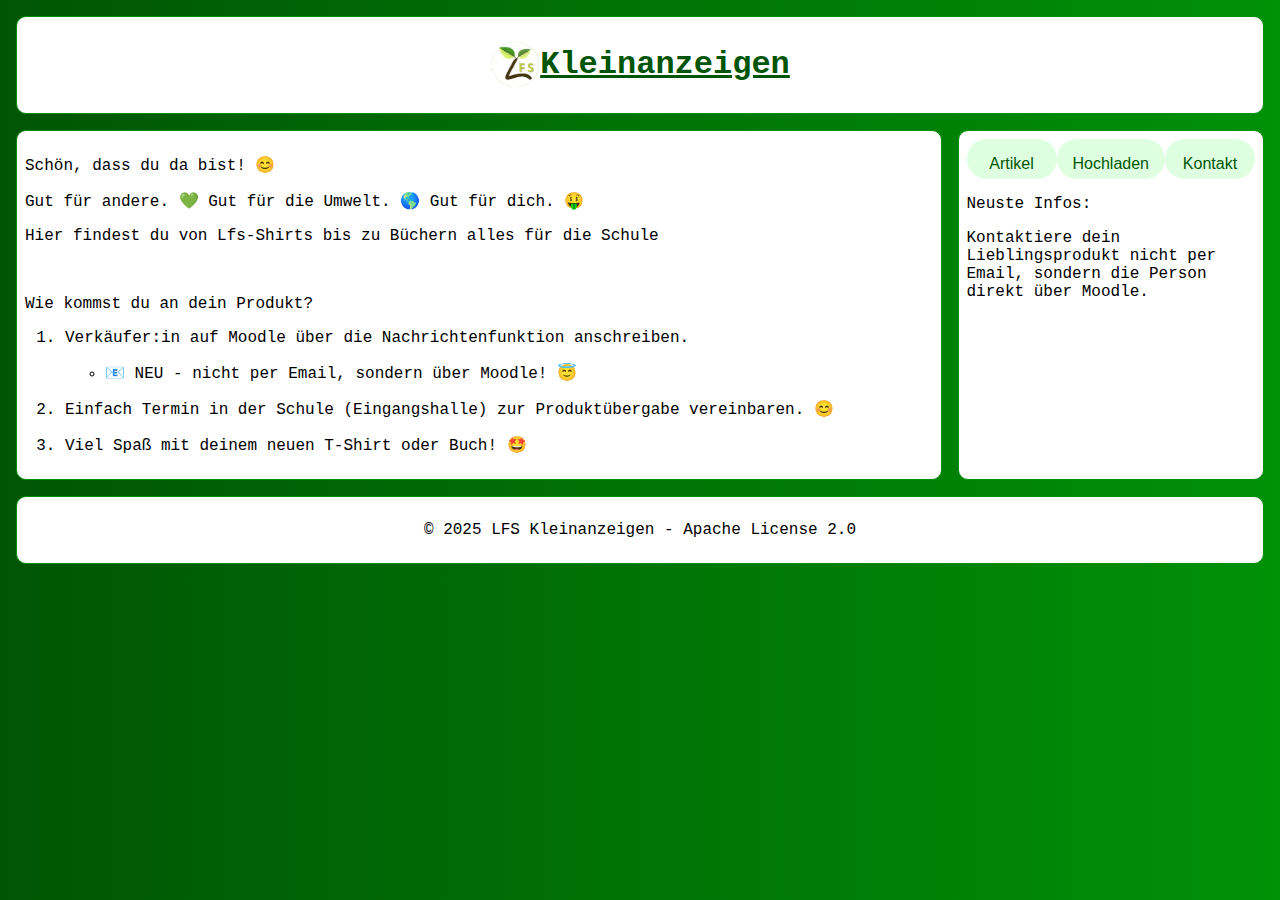
<file: main/html/index.html>
<!DOCTYPE html>
<html lang="de">

<head>
    <meta charset="UTF-8">
    <meta name="viewport" content="width=device-width, initial-scale=1.0">
    <meta name="author" content="Andreas Förster">
    <title>LFS Kleinanzeigen</title>
    <link rel="icon" type="image/png" href="../images/lfsGoesGreen.png">
    <link rel="stylesheet" href="../css/mainstyle.css">
</head>

<body class="main">
    <div class="parent">
        <header class="title">
            <a href="index.html">
                <div class="centerdiv">
                    <picture>
                        <img src="../images/lfsGoesGreen.png" alt="" class="logo">
                    </picture>
                    <h1>Kleinanzeigen</h1>
                </div>
            </a>
        </header>

        <main>
            <div>
                <p>Schön, dass du da bist! 😊</p>
                <p>Gut für andere. 💚 Gut für die Umwelt. 🌎 Gut für dich. 🤑</p>
                <p>Hier findest du von Lfs-Shirts bis zu Büchern alles für die Schule</p>
                <br>
                <p>Wie kommst du an dein Produkt?</p>
                <ol>
                    <li>
                        <p>Verkäufer:in auf Moodle über die Nachrichtenfunktion anschreiben. </p>
                    </li>
                    <ul>
                        <li>
                            <p>📧 NEU - nicht per Email, sondern über Moodle! 😇</p>
                        </li>
                    </ul>
                    <li>
                        <p>Einfach Termin in der Schule (Eingangshalle) zur Produktübergabe vereinbaren. 😊</p>
                    </li>
                    <li>
                        <p>Viel Spaß mit deinem neuen T-Shirt oder Buch! 🤩</p>
                    </li>
                </ol>
            </div>
        </main>

        <aside>
            <div class="centerdiv">
                <div class="dropdown">
                    <button class="btn">Artikel</button>
                    <div class="dropdown-content">
                        <a href="shirt/content-shirt.html">Lfs-Shirts</a>
                        <a href="bücher/content-buch.html">Bücher</a>
                    </div>
                </div>
                <div class="dropdown">
                    <button class="btn">Hochladen</button>
                    <div class="dropdown-content">
                        <a href="shirt/shirt-put-online.html">Lfs-Shirts</a>
                        <a href="bücher/buch-put-online.html">Bücher</a>
                    </div>
                </div>
                <div class="dropdown">
                    <button class="btn">Kontakt</button>
                    <div class="dropdown-content">
                        <a href="impressum.html">Impressum</a>
                        <a href="kontakt.html">Lehrer</a>
                    </div>
                </div>
            </div>

            <p>Neuste Infos: </p>
            <p>Kontaktiere dein Lieblingsprodukt nicht per Email, sondern die Person direkt über Moodle.</p>
        </aside>

        <footer>
            <div class="centerdiv">
                <p>
                    &copy; 2025 LFS Kleinanzeigen - Apache License 2.0
                </p>
            </div>
        </footer>
    </div>
</body>

</html>
</file>
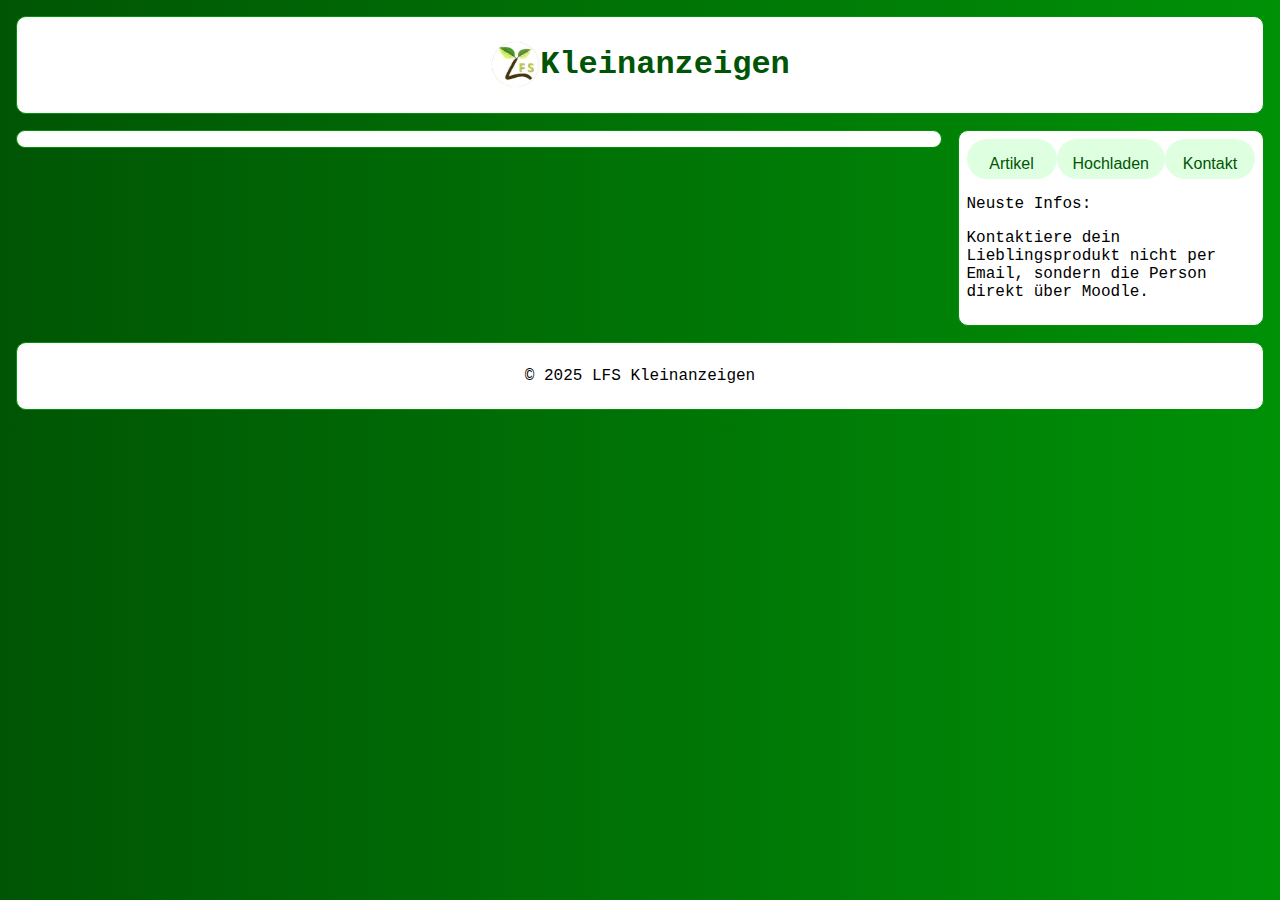
<file: main/html/content-shirt.html>
<!DOCTYPE html>
<html lang="de">

<head>
    <meta charset="UTF-8">
    <meta name="viewport" content="width=device-width, initial-scale=1.0">
    <meta name="author" content="Andreas Förster">
    <title>LFS Kleinanzeigen - Produkte</title>
    <link rel="icon" type="image/png" href="../images/lfsGoesGreen.png">
    <link rel="stylesheet" href="../css/mainstyle.css">
</head>

<body class="main">
    <div class="parent">
        <header class="title">
            <div class="centerdiv">
                <picture>
                    <img src="../images/lfsGoesGreen.png" alt="" class="logo">
                </picture>
                <h1>Kleinanzeigen</h1>
            </div>
        </header>

        <main>
            <div>

            </div>
        </main>

        <aside>
            <div class="centerdiv">
                <div class="dropdown">
                    <button class="btn">Artikel</button>
                    <div class="dropdown-content">
                        <a class="activeSite">Lfs-Shirts</a>
                        <a href="#">Bücher</a>
                    </div>
                </div>
                <div class="dropdown">
                    <button class="btn">Hochladen</button>
                    <div class="dropdown-content">
                        <a href="#">Lfs-Shirts</a>
                        <a href="#">Bücher</a>
                    </div>
                </div>
                <div class="dropdown">
                    <button class="btn">Kontakt</button>
                    <div class="dropdown-content">
                        <a href="#">Impressum</a>
                        <a href="#">Lehrer</a>
                    </div>
                </div>
            </div>

            <p> Neuste Infos: </p>
            <p>Kontaktiere dein Lieblingsprodukt nicht per Email, sondern die Person direkt über Moodle.</p>
        </aside>

        <footer>
            <div class="centerdiv">
                <p>
                    &copy; 2025 LFS Kleinanzeigen
                </p>
            </div>
        </footer>
    </div>
</body>

</html>
</file>
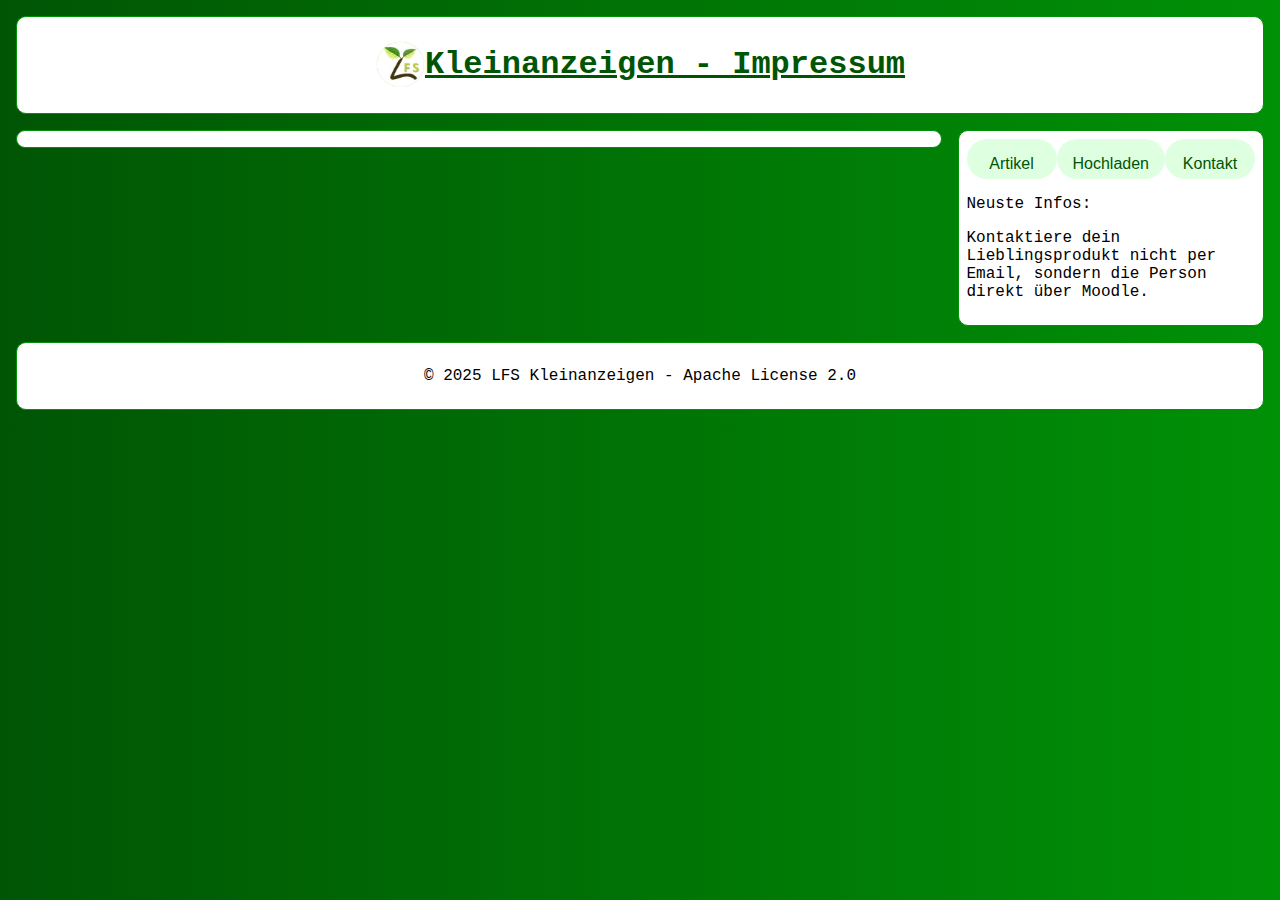
<file: main/html/impressum.html>
<!DOCTYPE html>
<html lang="de">

<head>
    <meta charset="UTF-8">
    <meta name="viewport" content="width=device-width, initial-scale=1.0">
    <meta name="author" content="Andreas Förster">
    <title>LFS Kleinanzeigen - Impressum</title>
    <link rel="icon" type="image/png" href="../images/lfsGoesGreen.png">
    <link rel="stylesheet" href="../css/mainstyle.css">
</head>

<body class="main">
    <div class="parent">
        <header class="title">
            <a href="index.html">
                <div class="centerdiv">
                    <picture>
                        <img src="../images/lfsGoesGreen.png" alt="" class="logo">
                    </picture>
                    <h1>Kleinanzeigen - Impressum</h1>
                </div>
            </a>
        </header>

        <main>
            <div>

            </div>
        </main>

        <aside>
            <div class="centerdiv">
                <div class="dropdown">
                    <button class="btn">Artikel</button>
                    <div class="dropdown-content">
                        <a href="shirt/content-shirt.html">Lfs-Shirts</a>
                        <a href="bücher/content-buch.html">Bücher</a>
                    </div>
                </div>
                <div class="dropdown">
                    <button class="btn">Hochladen</button>
                    <div class="dropdown-content">
                        <a href="shirt/shirt-put-online.html">Lfs-Shirts</a>
                        <a href="bücher/buch-put-online.html">Bücher</a>
                    </div>
                </div>
                <div class="dropdown">
                    <button class="btn">Kontakt</button>
                    <div class="dropdown-content">
                        <a href="impressum.html">Impressum</a>
                        <a href="kontakt.html">Lehrer</a>
                    </div>
                </div>
            </div>

            <p>Neuste Infos: </p>
            <p>Kontaktiere dein Lieblingsprodukt nicht per Email, sondern die Person direkt über Moodle.</p>
        </aside>

        <footer>
            <div class="centerdiv">
                <p>
                    &copy; 2025 LFS Kleinanzeigen - Apache License 2.0
                </p>
            </div>
        </footer>
    </div>
</body>

</html>
</file>
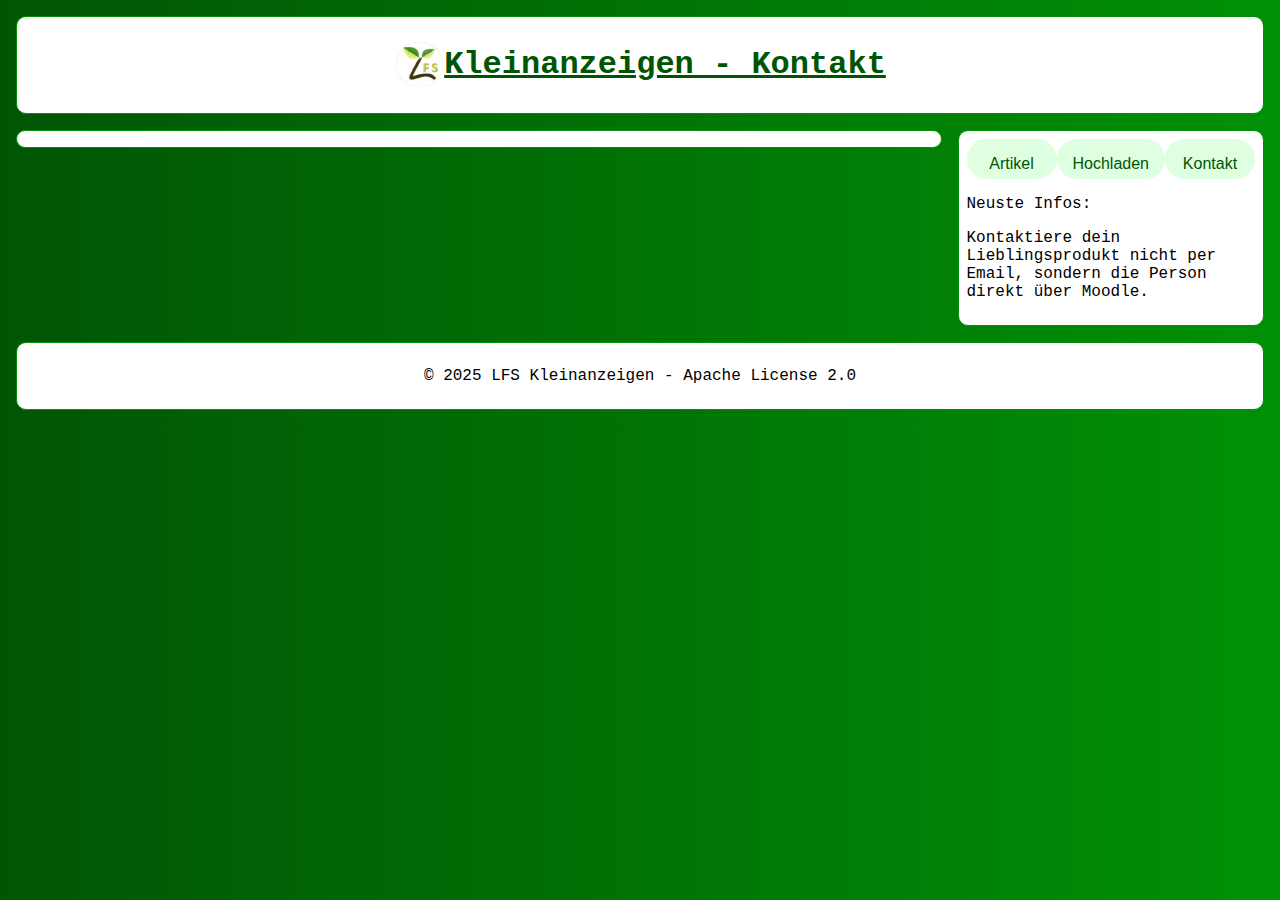
<file: main/html/kontakt.html>
<!DOCTYPE html>
<html lang="de">

<head>
    <meta charset="UTF-8">
    <meta name="viewport" content="width=device-width, initial-scale=1.0">
    <meta name="author" content="Andreas Förster">
    <title>LFS Kleinanzeigen - Kontakt</title>
    <link rel="icon" type="image/png" href="../images/lfsGoesGreen.png">
    <link rel="stylesheet" href="../css/mainstyle.css">
</head>

<body class="main">
    <div class="parent">
        <header class="title">
            <a href="index.html">
                <div class="centerdiv">
                    <picture>
                        <img src="../images/lfsGoesGreen.png" alt="" class="logo">
                    </picture>
                    <h1>Kleinanzeigen - Kontakt</h1>
                </div>
            </a>
        </header>

        <main>
            <div>

            </div>
        </main>

        <aside>
            <div class="centerdiv">
                <div class="dropdown">
                    <button class="btn">Artikel</button>
                    <div class="dropdown-content">
                        <a href="shirt/content-shirt.html">Lfs-Shirts</a>
                        <a href="bücher/content-buch.html">Bücher</a>
                    </div>
                </div>
                <div class="dropdown">
                    <button class="btn">Hochladen</button>
                    <div class="dropdown-content">
                        <a href="shirt/shirt-put-online.html">Lfs-Shirts</a>
                        <a href="bücher/buch-put-online.html">Bücher</a>
                    </div>
                </div>
                <div class="dropdown">
                    <button class="btn">Kontakt</button>
                    <div class="dropdown-content">
                        <a href="impressum.html">Impressum</a>
                        <a href="kontakt.html">Lehrer</a>
                    </div>
                </div>
            </div>

            <p>Neuste Infos: </p>
            <p>Kontaktiere dein Lieblingsprodukt nicht per Email, sondern die Person direkt über Moodle.</p>
        </aside>

        <footer>
            <div class="centerdiv">
                <p>
                    &copy; 2025 LFS Kleinanzeigen - Apache License 2.0
                </p>
            </div>
        </footer>
    </div>
</body>

</html>
</file>
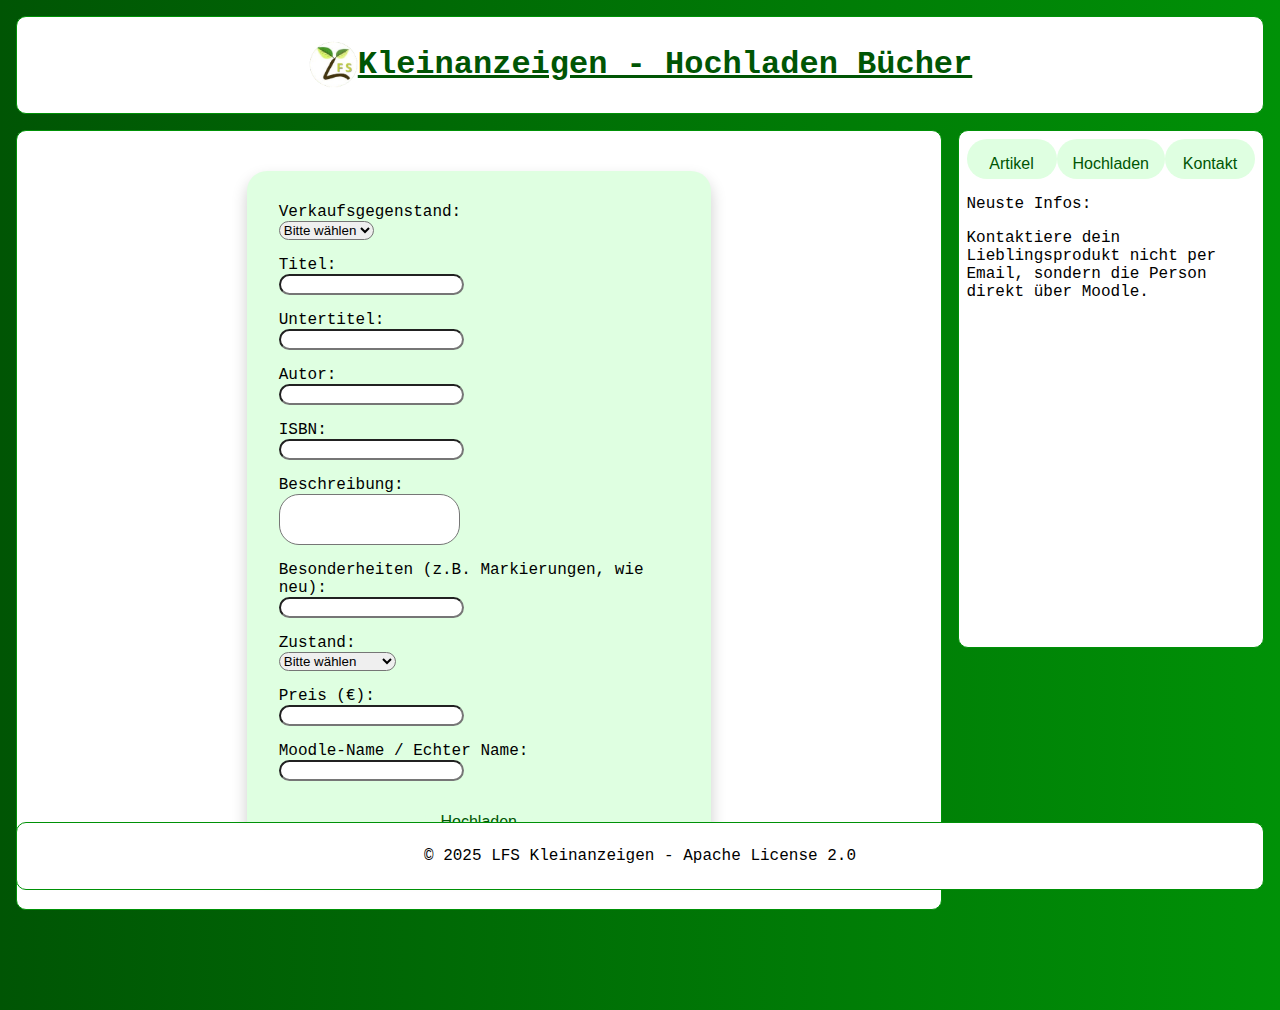
<file: main/html/bücher/buch-put-online.html>
<!DOCTYPE html>
<html lang="de">

<head>
    <meta charset="UTF-8">
    <meta name="viewport" content="width=device-width, initial-scale=1.0">
    <meta name="author" content="Andreas Förster">
    <title>LFS Kleinanzeigen - Hochladen Bücher</title>
    <link rel="icon" type="image/png" href="../../images/lfsGoesGreen.png">
    <link rel="stylesheet" href="../../css/mainstyle.css">
</head>

<body class="main">
    <div class="parent">
        <header class="title">
            <a href="../index.html">
                <div class="centerdiv">
                    <picture>
                        <img src="../../images/lfsGoesGreen.png" alt="" class="logo">
                    </picture>
                    <h1>Kleinanzeigen - Hochladen Bücher</h1>
                </div>
            </a>
        </header>

        <main>
            <form class="book-upload-form">
                <div class="form-group">
                    <label for="verkaufsgegenstand">Verkaufsgegenstand:</label>
                    <select id="verkaufsgegenstand" name="verkaufsgegenstand" required onchange="document.getElementById('other-item').style.display = this.value === 'sonstiges' ? 'block' : 'none';">
                        <option value="">Bitte wählen</option>
                        <option value="buch">Buch</option>
                        <option value="heft">Heft</option>
                        <option value="sonstiges">Sonstiges</option>
                    </select>
                    <input type="text" id="other-item" name="other-item" placeholder="Bitte angeben" style="display:none; margin-top:0.5em;">
                </div>
                <div class="form-group">
                    <label for="titel">Titel:</label>
                    <input type="text" id="titel" name="titel" required>
                </div>
                <div class="form-group">
                    <label for="untertitel">Untertitel:</label>
                    <input type="text" id="untertitel" name="untertitel">
                </div>
                <div class="form-group">
                    <label for="autor">Autor:</label>
                    <input type="text" id="autor" name="autor">
                </div>
                <div class="form-group">
                    <label for="isbn">ISBN:</label>
                    <input type="number" id="isbn" name="isbn">
                </div>
                <div class="form-group">
                    <label for="beschreibung">Beschreibung:</label>
                    <textarea id="beschreibung" name="beschreibung" rows="3" style="resize: none;"></textarea>
                </div>
                <div class="form-group">
                    <label for="besonderheiten">Besonderheiten (z.B. Markierungen, wie neu):</label>
                    <input type="text" id="besonderheiten" name="besonderheiten">
                </div>
                <div class="form-group">
                    <label for="zustand">Zustand:</label>
                    <select id="zustand" name="zustand" required>
                        <option value="">Bitte wählen</option>
                        <option value="neuwertig">Neuwertig</option>
                        <option value="gut">Gut</option>
                        <option value="gebraucht">Gebraucht</option>
                        <option value="gratis">Zu verschenken</option>
                    </select>
                </div>
                <div class="form-group">
                    <label for="preis">Preis (€):</label>
                    <input type="number" id="preis" name="preis" min="0" step="0.01">
                </div>
                <div class="form-group">
                    <label for="moodleName">Moodle-Name / Echter Name:</label>
                    <input type="text" id="moodleName" name="moodleName" required>
                </div>
                <button type="submit" class="orderbtn">Hochladen</button>
            </form>
        </main>

        <aside>
            <div class="centerdiv">
                <div class="dropdown">
                    <button class="btn">Artikel</button>
                    <div class="dropdown-content">
                        <a href="../shirt/content-shirt.html">Lfs-Shirts</a>
                        <a href="content-buch.html">Bücher</a>
                    </div>
                </div>
                <div class="dropdown">
                    <button class="btn">Hochladen</button>
                    <div class="dropdown-content">
                        <a href="../shirt/shirt-put-online.html">Lfs-Shirts</a>
                        <a href="buch-put-online.html">Bücher</a>
                    </div>
                </div>
                <div class="dropdown">
                    <button class="btn">Kontakt</button>
                    <div class="dropdown-content">
                        <a href="../impressum.html">Impressum</a>
                        <a href="../kontakt.html">Lehrer</a>
                    </div>
                </div>
            </div>

            <p>Neuste Infos: </p>
            <p>Kontaktiere dein Lieblingsprodukt nicht per Email, sondern die Person direkt über Moodle.</p>
        </aside>

        <footer>
            <div class="centerdiv">
                <p>
                    &copy; 2025 LFS Kleinanzeigen - Apache License 2.0
                </p>
            </div>
        </footer>
    </div>
</body>

</html>
</file>
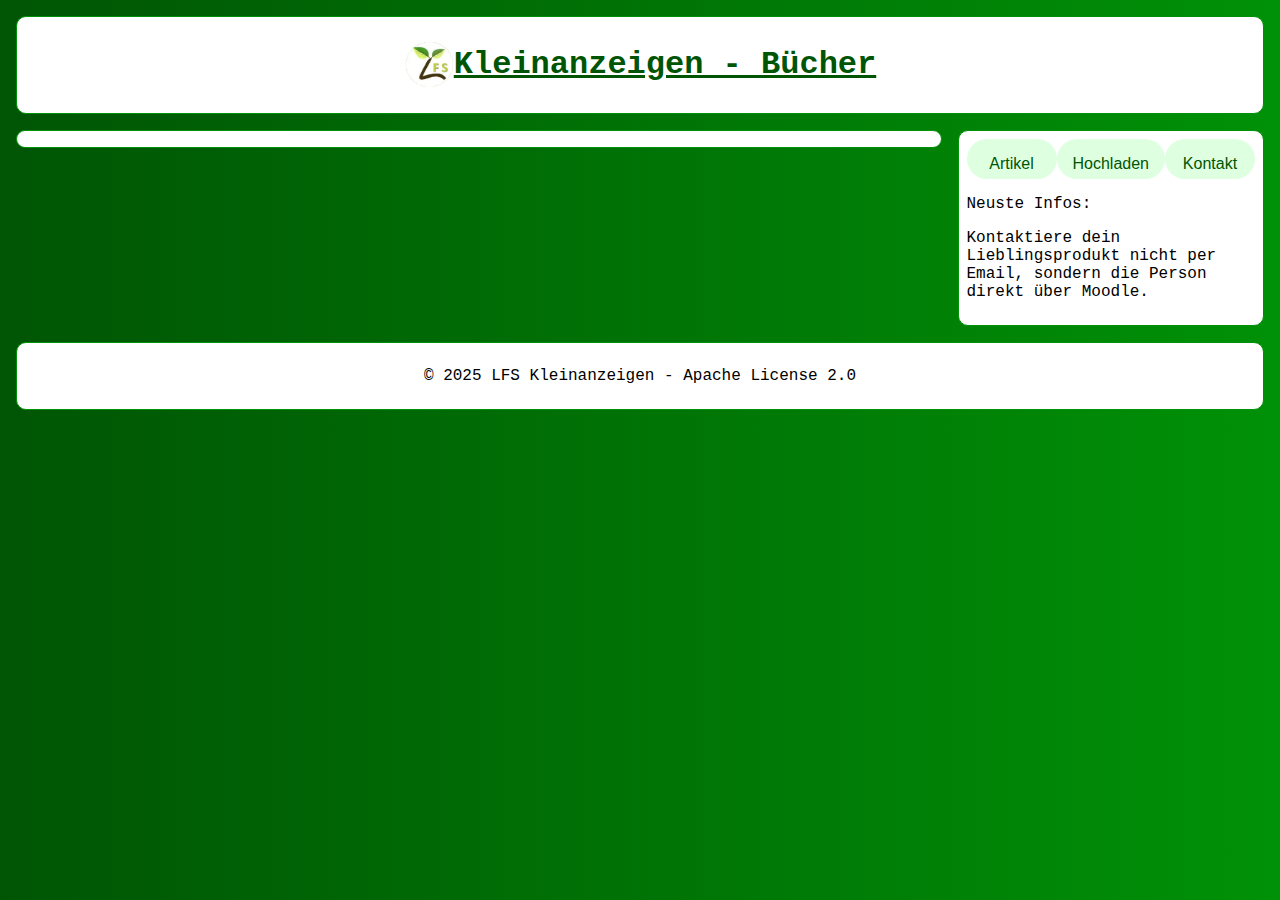
<file: main/html/bücher/content-buch.html>
<!DOCTYPE html>
<html lang="de">

<head>
    <meta charset="UTF-8">
    <meta name="viewport" content="width=device-width, initial-scale=1.0">
    <meta name="author" content="Andreas Förster">
    <title>LFS Kleinanzeigen - Bücher</title>
    <link rel="icon" type="image/png" href="../../images/lfsGoesGreen.png">
    <link rel="stylesheet" href="../../css/mainstyle.css">
</head>

<body class="main">
    <div class="parent">
        <header class="title">
            <a href="../index.html">
                <div class="centerdiv">
                    <picture>
                        <img src="../../images/lfsGoesGreen.png" alt="" class="logo">
                    </picture>
                    <h1>Kleinanzeigen - Bücher</h1>
                </div>
            </a>
        </header>

        <main>
            <div>

            </div>
        </main>

        <aside>
            <div class="centerdiv">
                <div class="dropdown">
                    <button class="btn">Artikel</button>
                    <div class="dropdown-content">
                        <a href="../shirt/content-shirt.html">Lfs-Shirts</a>
                        <a href="content-buch.html">Bücher</a>
                    </div>
                </div>
                <div class="dropdown">
                    <button class="btn">Hochladen</button>
                    <div class="dropdown-content">
                        <a href="../shirt/shirt-put-online.html">Lfs-Shirts</a>
                        <a href="buch-put-online.html">Bücher</a>
                    </div>
                </div>
                <div class="dropdown">
                    <button class="btn">Kontakt</button>
                    <div class="dropdown-content">
                        <a href="../impressum.html">Impressum</a>
                        <a href="../kontakt.html">Lehrer</a>
                    </div>
                </div>
            </div>

            <p>Neuste Infos: </p>
            <p>Kontaktiere dein Lieblingsprodukt nicht per Email, sondern die Person direkt über Moodle.</p>
        </aside>

        <footer>
            <div class="centerdiv">
                <p>
                    &copy; 2025 LFS Kleinanzeigen - Apache License 2.0
                </p>
            </div>
        </footer>
    </div>
</body>

</html>
</file>
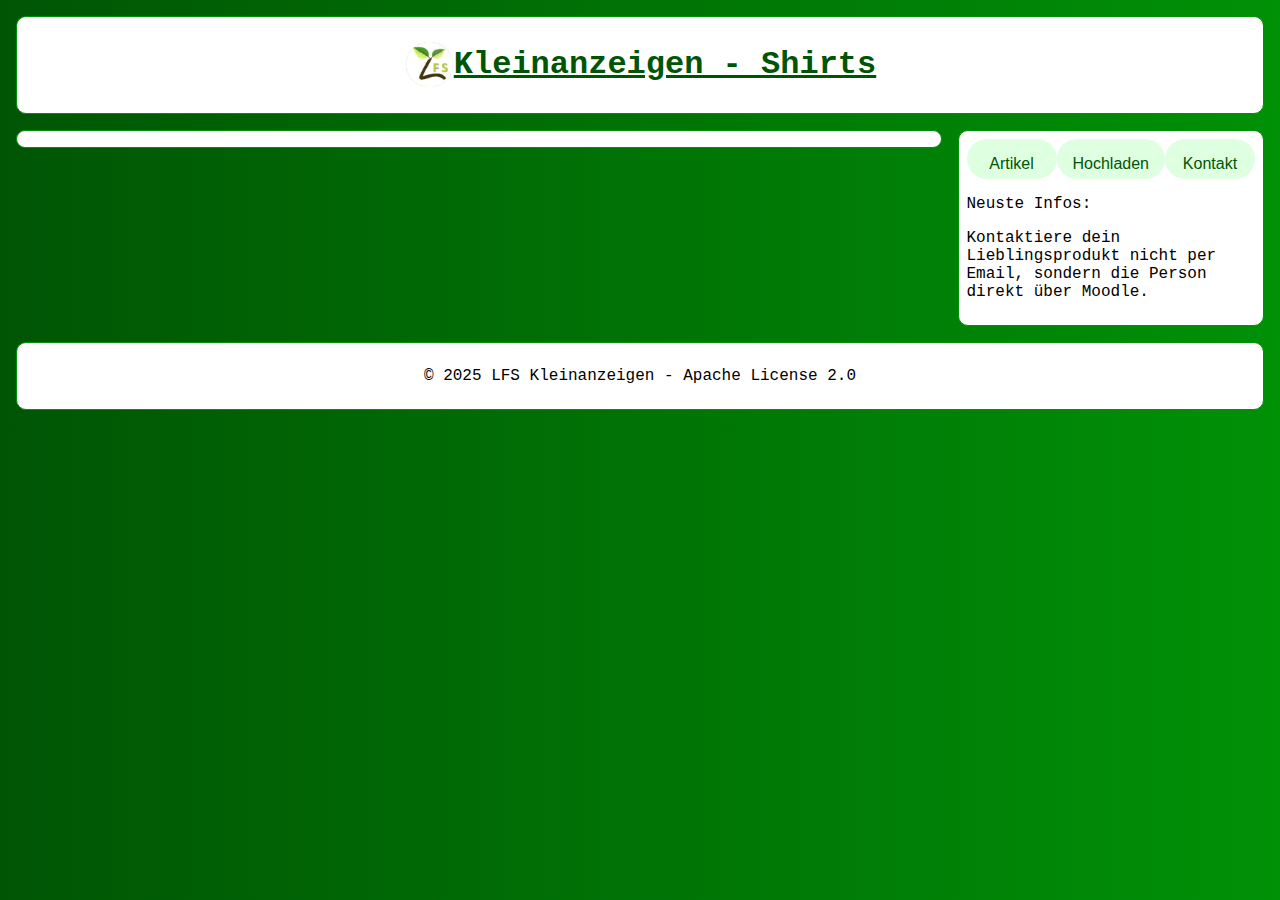
<file: main/html/shirt/content-shirt.html>
<!DOCTYPE html>
<html lang="de">

<head>
    <meta charset="UTF-8">
    <meta name="viewport" content="width=device-width, initial-scale=1.0">
    <meta name="author" content="Andreas Förster">
    <title>LFS Kleinanzeigen - Shirts</title>
    <link rel="icon" type="image/png" href="../../images/lfsGoesGreen.png">
    <link rel="stylesheet" href="../../css/mainstyle.css">
</head>

<body class="main">
    <div class="parent">
        <header class="title">
            <a href="../sindex.html">
                <div class="centerdiv">
                    <picture>
                        <img src="../../images/lfsGoesGreen.png" alt="" class="logo">
                    </picture>
                    <h1>Kleinanzeigen - Shirts</h1>
                </div>
            </a>
        </header>

        <main>
            <div>

            </div>
        </main>

        <aside>
            <div class="centerdiv">
                <div class="dropdown">
                    <button class="btn">Artikel</button>
                    <div class="dropdown-content">
                        <a href="content-shirt.html">Lfs-Shirts</a>
                        <a href="../bücher/content-buch.html">Bücher</a>
                    </div>
                </div>
                <div class="dropdown">
                    <button class="btn">Hochladen</button>
                    <div class="dropdown-content">
                        <a href="shirt-put-online.html">Lfs-Shirts</a>
                        <a href="../bücher/buch-put-online.html">Bücher</a>
                    </div>
                </div>
                <div class="dropdown">
                    <button class="btn">Kontakt</button>
                    <div class="dropdown-content">
                        <a href="../impressum.html">Impressum</a>
                        <a href="../kontakt.html">Lehrer</a>
                    </div>
                </div>
            </div>

            <p>Neuste Infos: </p>
            <p>Kontaktiere dein Lieblingsprodukt nicht per Email, sondern die Person direkt über Moodle.</p>
        </aside>

        <footer>
            <div class="centerdiv">
                <p>
                    &copy; 2025 LFS Kleinanzeigen - Apache License 2.0
                </p>
            </div>
        </footer>
    </div>
</body>

</html>
</file>
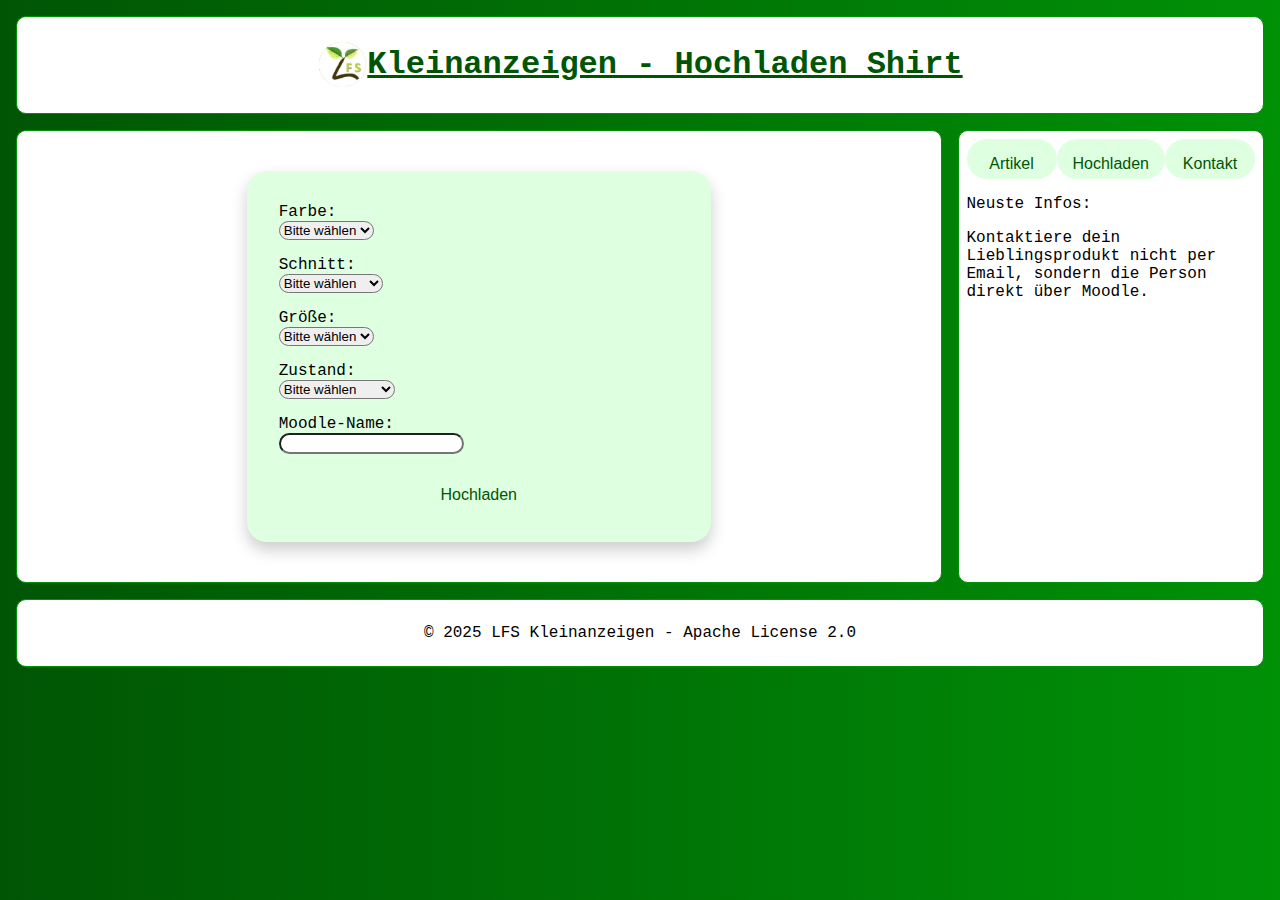
<file: main/html/shirt/shirt-put-online.html>
<!DOCTYPE html>
<html lang="de">

<head>
    <meta charset="UTF-8">
    <meta name="viewport" content="width=device-width, initial-scale=1.0">
    <meta name="author" content="Andreas Förster">
    <title>LFS Kleinanzeigen - Hochladen Shirt</title>
    <link rel="icon" type="image/png" href="../../images/lfsGoesGreen.png">
    <link rel="stylesheet" href="../../css/mainstyle.css">
</head>

<body class="main">
    <div class="parent">
        <header class="title">
            <a href="../index.html">
                <div class="centerdiv">
                    <picture>
                        <img src="../../images/lfsGoesGreen.png" alt="" class="logo">
                    </picture>
                    <h1>Kleinanzeigen - Hochladen Shirt</h1>
                </div>
            </a>
        </header>

        <main>
            <form class="shirt-upload-form">
                <div class="form-group">
                    <label for="farbe">Farbe:</label>
                    <select id="farbe" name="farbe" required>
                        <option value="">Bitte wählen</option>
                        <option value="azar blue">Azar blue</option>
                        <option value="black">Black</option>
                        <option value="ice grey">Ice grey</option>
                        <option value="magenta">Magenta</option>
                        <option value="navy">Navy</option>
                        <option value="teal">Teal</option>
                        <option value="voilet">Voilet</option>
                    </select>
                </div>
                <div class="form-group">
                    <label for="schnitt">Schnitt:</label>
                    <select id="schnitt" name="schnitt" required>
                        <option value="">Bitte wählen</option>
                        <option value="damen">Damenschnitt</option>
                        <option value="herren">Herrenschnitt</option>
                    </select>
                </div>
                <div class="form-group">
                    <label for="groesse">Größe:</label>
                    <select id="groesse" name="groesse" required>
                        <option value="">Bitte wählen</option>
                        <option value="xs">XS</option>
                        <option value="s">S</option>
                        <option value="m">M</option>
                        <option value="l">L</option>
                        <option value="xl">XL</option>
                        <option value="xxl">XXL</option>
                    </select>
                </div>
                <div class="form-group">
                    <label for="zustand">Zustand:</label>
                    <select id="zustand" name="zustand" required>
                        <option value="">Bitte wählen</option>
                        <option value="neuwertig">Neuwertig</option>
                        <option value="gut">gut - 9€</option>
                        <option value="gratis">zu verschenken</option>
                    </select>
                </div>
                <div class="form-group">
                    <label for="moodleName">Moodle-Name:</label>
                    <input type="text" id="moodleName" name="moodleName" required>
                </div>
                <button type="submit" class="orderbtn">Hochladen</button>
            </form>
        </main>

        <aside>
            <div class="centerdiv">
                <div class="dropdown">
                    <button class="btn">Artikel</button>
                    <div class="dropdown-content">
                        <a href="content-shirt.html">Lfs-Shirts</a>
                        <a href="../bücher/content-buch.html">Bücher</a>
                    </div>
                </div>
                <div class="dropdown">
                    <button class="btn">Hochladen</button>
                    <div class="dropdown-content">
                        <a href="shirt-put-online.html">Lfs-Shirts</a>
                        <a href="../bücher/buch-put-online.html">Bücher</a>
                    </div>
                </div>
                <div class="dropdown">
                    <button class="btn">Kontakt</button>
                    <div class="dropdown-content">
                        <a href="../impressum.html">Impressum</a>
                        <a href="../kontakt.html">Lehrer</a>
                    </div>
                </div>
            </div>

            <p>Neuste Infos: </p>
            <p>Kontaktiere dein Lieblingsprodukt nicht per Email, sondern die Person direkt über Moodle.</p>
        </aside>

        <footer>
            <div class="centerdiv">
                <p>
                    &copy; 2025 LFS Kleinanzeigen - Apache License 2.0
                </p>
            </div>
        </footer>
    </div>
</body>

</html>
</file>
<file: main/css/mainstyle.css>
:root {
    --main-color: #005504;
    --secondary-main-color: #009107;
    --active-color: #e2ff60;
    --text-color: #cfffd1;
    --secondary-text-color: #e8ffe9;
    --default-background: #ffffff;
    --secondary-background: #dfffe1;
    --default-border-radius: 20px;
    --default-shadow: 0px 8px 16px 0px rgba(0, 0, 0, 0.2);
}

.main {
    background: linear-gradient(to right, var(--main-color), var(--secondary-main-color));
}

.centerdiv {
    display: flex;
    align-items: center;
    justify-content: center;
}

.logo {
    display: block;
    height: 50px;
    width: 50px;
}

.parent {
    display: grid;
    grid-template-columns: 3fr 1fr;
    grid-template-rows: auto auto auto auto;
}

.parent header {
    grid-row: 1;
    grid-column: 1 / -1;
    background: var(--default-background);
    position: sticky;
    top: 10px;
    z-index: 100;
}

.parent main {
    grid-row: 2 / 3;
    grid-column: 1;
    background: var(--default-background);
    /* min-height: 2000px; */
}

.parent aside {
    grid-row: 2 / 4;
    grid-column: 2;
    background: var(--default-background);
    max-height: 500px;
}

.parent footer {
    grid-row: 4;
    grid-column: 1 / -1;
    background: var(--default-background);
    position: sticky;
    bottom: 10px;
    z-index: 100;
}

.parent header,
.parent aside,
.parent footer,
.parent main {
    border: thin solid;
    border-color: var(--secondary-main-color);
    border-radius: 10px;
    padding: .5em;
    margin: .5em;
}

.title {
    align-content: center;
    color: var(--main-color);
}

.btn {
    background-color: var(--secondary-background);
    color: var(--main-color);
    padding: 16px;
    font-size: 16px;
    border: none;
    max-height: 40px;
    min-width: 90px;
    border-radius: var(--default-border-radius);
    align-content: center;
}

.dropdown {
    position: relative;
    display: inline-block;
}

.dropdown-content {
    display: none;
    position: absolute;
    background-color: var(--secondary-background);
    min-width: 90px;
    box-shadow: var(--default-shadow);
    z-index: 1;
}

.dropdown-content a {
    color: var(--main-color);
    padding: 12px 16px;
    text-decoration: none;
    display: block;
}

.dropdown-content a:hover {
    background-color: var(--default-background);
    border-radius: var(--default-border-radius);
}

.dropdown:hover .dropdown-content {
    display: block;
    border-radius: var(--default-border-radius);
}

.dropdown:hover .dropbtn {
    background-color: var(--text-color);
}

.activeSite {
    color: var(--active-color);
    cursor: pointer;
}

.book-upload-form,
.shirt-upload-form {
    display: flex;
    flex-direction: column;
    align-items: center;
    justify-content: center;
    position: relative;
    margin: 2em auto;
    padding: 2em;
    background: var(--secondary-background);
    border-radius: var(--default-border-radius);
    box-shadow: var(--default-shadow);
    max-width: 400px;
}

.orderbtn {
    background-color: var(--secondary-background);
    color: var(--main-color);
    padding: 16px;
    font-size: 16px;
    border: none;
    max-height: 40px;
    min-width: 90px;
    border-radius: var(--default-border-radius);
    align-content: center;
}

.book-upload-form input,
.shirt-upload-form input,
.book-upload-form textarea,
.shirt-upload-form textarea,
.book-upload-form select,
.shirt-upload-form select {
    border-radius: var(--default-border-radius);
}

.form-group {
    display: flex;
    flex-direction: column;
    align-items: flex-start;
    justify-content: center;
    margin-bottom: 1em;
    width: 100%;
}

body {
    font-family: 'Courier New', Courier, monospace;
    font-weight: 150;
}

a {
    color: var(--main-color);
}

a:visited {
    color: var(--secondary-main-color);
}
</file>
